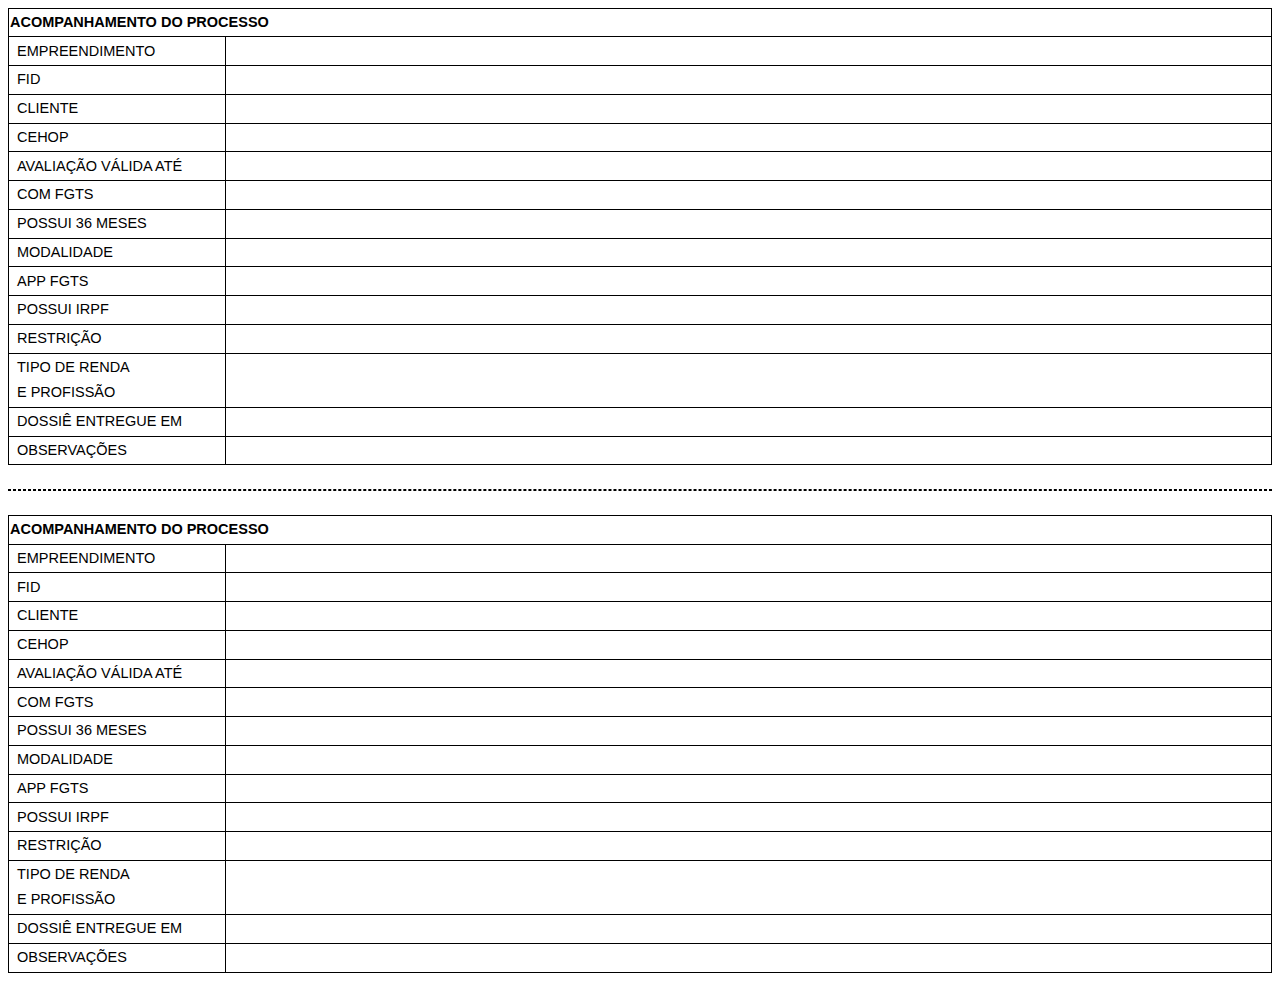
<file: desligamento/checklist-desligamento.html>
<!DOCTYPE html>
<html lang="pt-BR">
<head>
  <meta charset="UTF-8">
  <meta http-equiv="X-UA-Compatible" content="IE=edge">
  <meta name="viewport" content="width=device-width, initial-scale=1.0">
  <meta http-equiv="Permissions-Policy" content="interest-cohort=()">
  <meta name="keywords" content="CCA; Checklist; Desligamento">
  <meta name="author" content="Gabriel Ribeiro">
  <meta name="robots" content="follow">
  <meta name="description" content="Checklist de processos habitacionais para facilitar a validação e a verificação de dados e documentação.">
  <meta name="theme-color" content="#FFF">
  
  <title>Acompanhamento do Processo</title>

  <link rel="shortcut icon" href="../assets/img/favicon-desligamento.svg" type="image/x-icon">
</head>
<body>
  
  <style>
    html{
      font-family: sans-serif;
    }
    
    table{
      font-size: 14.5px;
      width: 100%;
      text-transform: uppercase;
      line-height: 1.75;
      border-collapse: collapse;
    }
    
    thead th{
      text-align: left;
    }
    
    th, td{
      border: 1px solid #000;
    }
    
    tr td:not(td[colspan]):first-child{
      width: calc(12.5 * 16px);
      font-weight: normal;
    }
    
    tr td:not(td[colspan]){
      padding: 0.075rem 0.5rem;
    }
    
    hr{
      border: 0.75px dashed #000;
      margin: 1.5rem 0;
    }
  </style>
  
  <table>
    <thead>
      <tr>
        <th colspan="2">
          Acompanhamento do Processo
        </th>
      </tr>
    </thead>
    <tbody>
      <tr>
        <td>Empreendimento</td>
        <td></td>
      </tr>
      <tr>
        <td>FID</td>
        <td></td>
      </tr>
      <tr>
        <td>Cliente</td>
        <td></td>
      </tr>
      <tr>
        <td>CEHOP</td>
        <td></td>
      </tr>
      <tr>
        <td>Avaliação válida até</td>
        <td></td>
      </tr>
      <tr>
        <td>Com FGTS</td>
        <td></td>
      </tr>
      <tr>
        <td>Possui 36 meses</td>
        <td></td>
      </tr>
      <tr>
        <td>Modalidade</td>
        <td></td>
      </tr>
      <tr>
        <td>APP FGTS</td>
        <td></td>
      </tr>
      <tr>
        <td>Possui IRPF</td>
        <td></td>
      </tr>
      <tr>
        <td>Restrição</td>
        <td></td>
      </tr>
      <tr>
        <td>Tipo de renda <br> e Profissão</td>
        <td></td>
      </tr>
      <tr>
        <td>Dossiê entregue em</td>
        <td></td>
      </tr>
      <tr>
        <td>Observações</td>
        <td></td>
      </tr>
    </tbody>
  </table>
  <hr>
  
  <script>
    try{
      document.querySelector('body').outerHTML += document.querySelector('table').outerHTML;
      const table = document.querySelectorAll('table')[0];
      
      try{
        table.querySelector('tbody').querySelectorAll('tr').forEach((tr, index) => {
          const td = tr.querySelectorAll('td')[1];
          
          if(td !== null){
            td.setAttribute('contenteditable', 'true');
            try{
              // Evento de input no campo da primeira tabela
              td.addEventListener('input', () => {
                // Inserindo texto no campo da segunda tabela com base no texto inserido no campo da primeira tabela
                document.querySelectorAll(`table:last-child tbody tr td:last-child`)[index].innerText = td.innerText.trim();
              });
              
              // Evento de blur (perdeu o foco) no campo da primeira tabela
              td.addEventListener('blur', () => {
                // Removendo estilos e tags HTML do texto inserido no campo da primeira tabela, através do que foi inserido no campo da segunda tabela pela propriedade innerText
                const innerText = document.querySelectorAll(`table:last-child tbody tr td:last-child`)[index].innerText.trim();
                td.innerHTML = '';
                td.innerText = innerText;
              });
            }catch(error){
              alert('Ocorreu um erro ao tentar replicar o texto preenchido. Gentileza verificar o console.');
              console.log(error);
            }
          }
        })
      }catch(error){
        alert('Ocorreu um erro ao implementar edição dos campos. Gentileza verificar o console.');
        console.log(error);
      }
    }catch(error){
      alert('Ocorreu um erro ao implementar a replicação da tabela. Gentileza verificar o console.');
      console.log(error);
    }
  </script>
  
</body>
</html>
</file>
